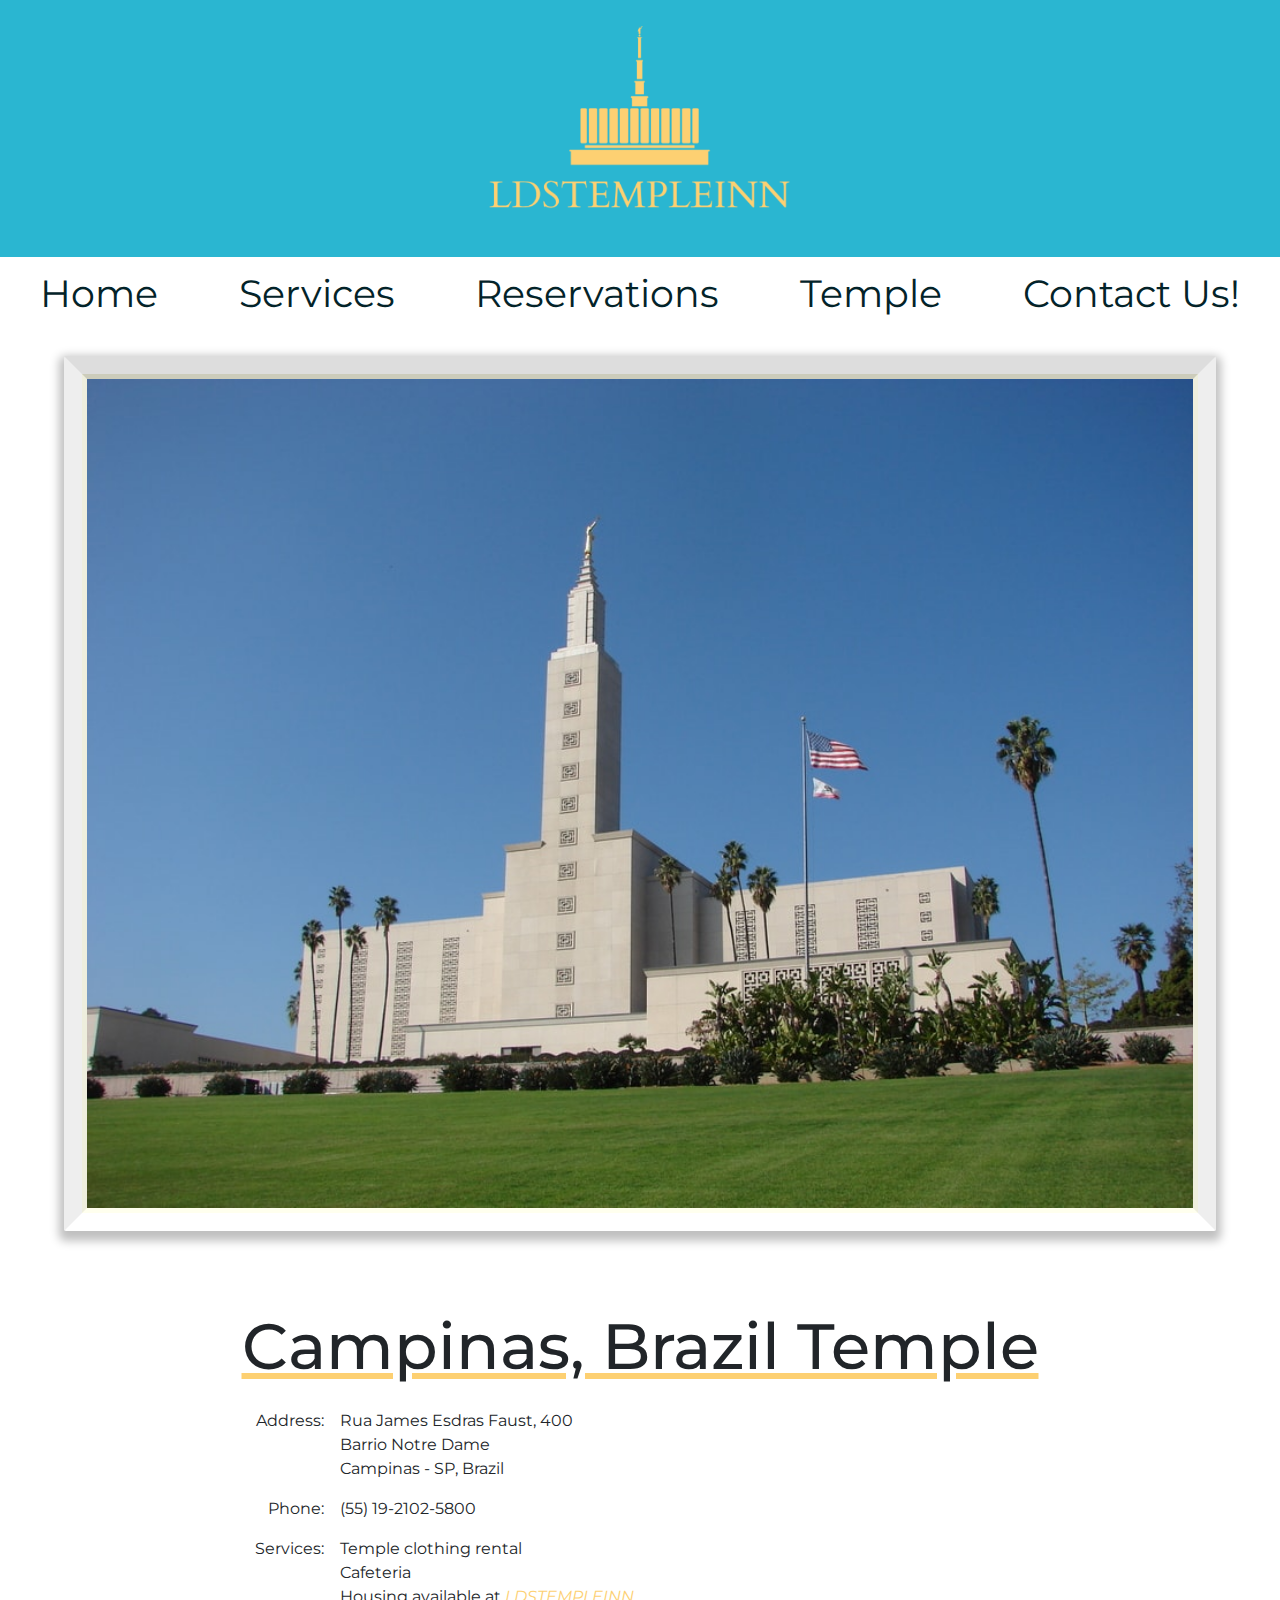
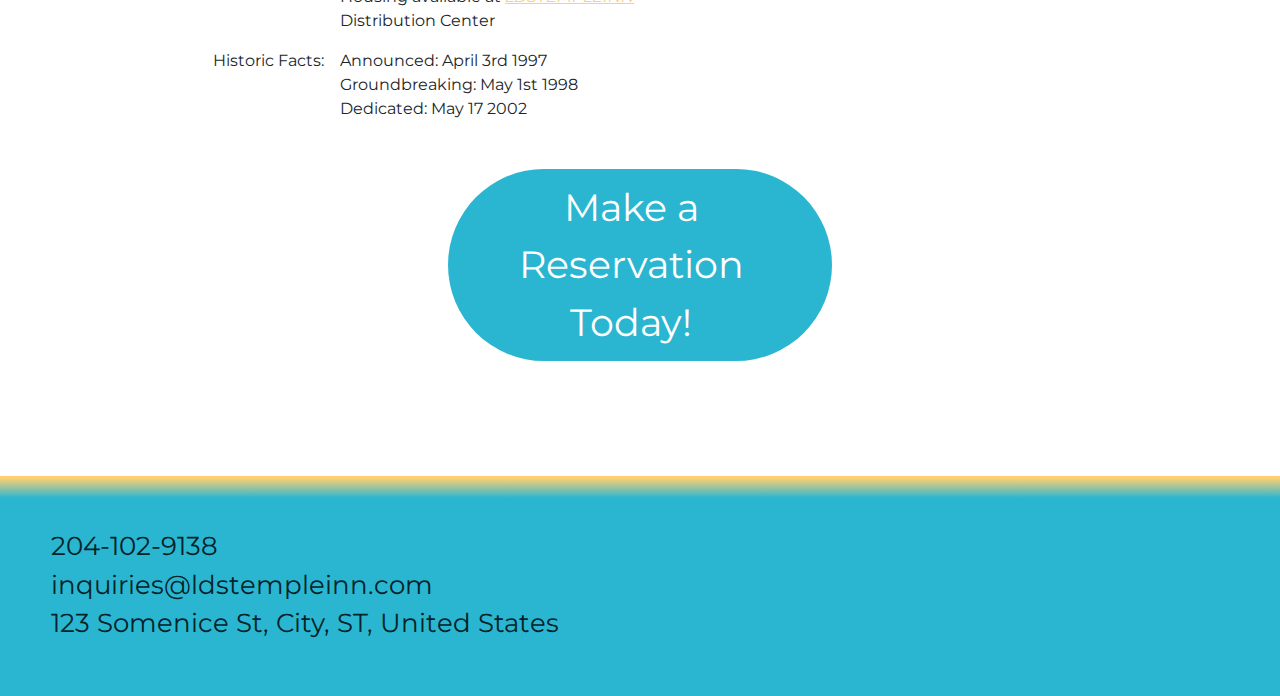
<file: index.html>
<!DOCTYPE html>
<html>

<head>
  <meta charset="utf-8">
  <title></title>
  <meta name="author" content="">
  <meta name="description" content="">
  <meta name="viewport" content="width=device-width, initial-scale=1">
  <link rel="stylesheet" href="https://use.fontawesome.com/releases/v5.8.1/css/all.css"
    integrity="sha384-50oBUHEmvpQ+1lW4y57PTFmhCaXp0ML5d60M1M7uH2+nqUivzIebhndOJK28anvf" crossorigin="anonymous">
  <link href="css/normalize.css" rel="stylesheet">
  <link href="css/style.css" rel="stylesheet">
  <link href="https://fonts.googleapis.com/css?family=Montserrat" rel="stylesheet">
  <link rel="stylesheet" href="https://stackpath.bootstrapcdn.com/bootstrap/4.3.1/css/bootstrap.min.css"
    integrity="sha384-ggOyR0iXCbMQv3Xipma34MD+dH/1fQ784/j6cY/iJTQUOhcWr7x9JvoRxT2MZw1T" crossorigin="anonymous">
  <script src="https://code.jquery.com/jquery-3.3.1.slim.min.js"
    integrity="sha384-q8i/X+965DzO0rT7abK41JStQIAqVgRVzpbzo5smXKp4YfRvH+8abtTE1Pi6jizo"
    crossorigin="anonymous"></script>
  <script src="https://cdnjs.cloudflare.com/ajax/libs/popper.js/1.14.7/umd/popper.min.js"
    integrity="sha384-UO2eT0CpHqdSJQ6hJty5KVphtPhzWj9WO1clHTMGa3JDZwrnQq4sF86dIHNDz0W1"
    crossorigin="anonymous"></script>
  <script src="https://stackpath.bootstrapcdn.com/bootstrap/4.3.1/js/bootstrap.min.js"
    integrity="sha384-JjSmVgyd0p3pXB1rRibZUAYoIIy6OrQ6VrjIEaFf/nJGzIxFDsf4x0xIM+B07jRM"
    crossorigin="anonymous"></script>

</head>

<body>

  <header>
    <img src="images/logo.png" />
  </header>
  <nav>
    <ul>
      <li><a href="index.html">Home</a></li>
      <li><a href="services.html">Services</a></li>
      <li><a href="reservation.html">Reservations</a></li>
      <li><a href="temple.html">Temple</a></li>
      <li><a href="contactPage.html">Contact Us!</a></li>
    </ul>
  </nav>
  <main>

    <div id="carousel" class="carousel slide" data-ride="carousel">
      <div class="carousel-item active">
        <img class="d-block w-100" src="images/carousel/car1.jpg" alt="First slide">
      </div>
      <div class="carousel-item">
        <img class="d-block w-100" src="images/carousel/car2.jpg" alt="Second slide">
      </div>
      <div class="carousel-item">
        <img class="d-block w-100" src="images/carousel/car3.jpg" alt="Third slide">
      </div>
      <div class="carousel-item">
        <img class="d-block w-100" src="images/carousel/car4.jpg" alt="Fourth slide">
      </div>
      <div class="carousel-item">
        <img class="d-block w-100" src="images/carousel/car6.jpg" alt="Sixth slide">
      </div>

    </div>

    <h1 id="campinas">
      Campinas, Brazil Temple
    </h1>
    <div class="grid">
      
      <div>
      Address:
      </div> 
      <div>
      Rua James Esdras Faust, 400<br>
      Barrio Notre Dame<br>
      Campinas - SP, Brazil
      </div>
      <div>
      Phone:
      </div> 
      <div>
      (55) 19-2102-5800
      </div>
      <div>
      Services: 
      </div>
      <div>
      Temple clothing rental<br>
      Cafeteria<br>
      Housing available at <span id="logoInLine"><a href="reservation.html">LDSTEMPLEINN</a></span>
      <br>Distribution Center
      </div>
      <div>
      Historic Facts:
      </div>
      <div>Announced: April 3rd 1997<br>
      Groundbreaking: May 1st 1998<br>
      Dedicated: May 17 2002
      </div>
    </div>


    <button class="button" id="reservationBtn" onclick="myFunction()">

      <span id="btnText">Make a Reservation Today!</span>
      <span id="chevron">&#187;</span>

    </button>


  </main>
  <footer>
    <div>
      <p><i class="fas fa-phone"></i> 204-102-9138</p>
    </div>
    <div>
      <p><i class="fas fa-envelope"></i> inquiries@ldstempleinn.com</p>
    </div>
    <div>
      <p><i class="fas fa-map-marked-alt"></i> 123 Somenice St, City, ST, United States</p>
    </div>
    <div id="socialMedia">
      <div id="innerFlex">
        <a href="#"><i class="fab fa-facebook"></i></a>
        <a href="#"><i class="fab fa-twitter"></i></a>
        <a href="#"><i class="fab fa-instagram"></i></a>
        <a href="#"><i class="fab fa-pinterest"></i></a>
        <a href="#"><i class="fab fa-linkedin"></i></a>
      </div>
    </div>

  </footer>


  <script type="text/javascript" src="script/script.js">

  </script>
</body>

</html>
</file>
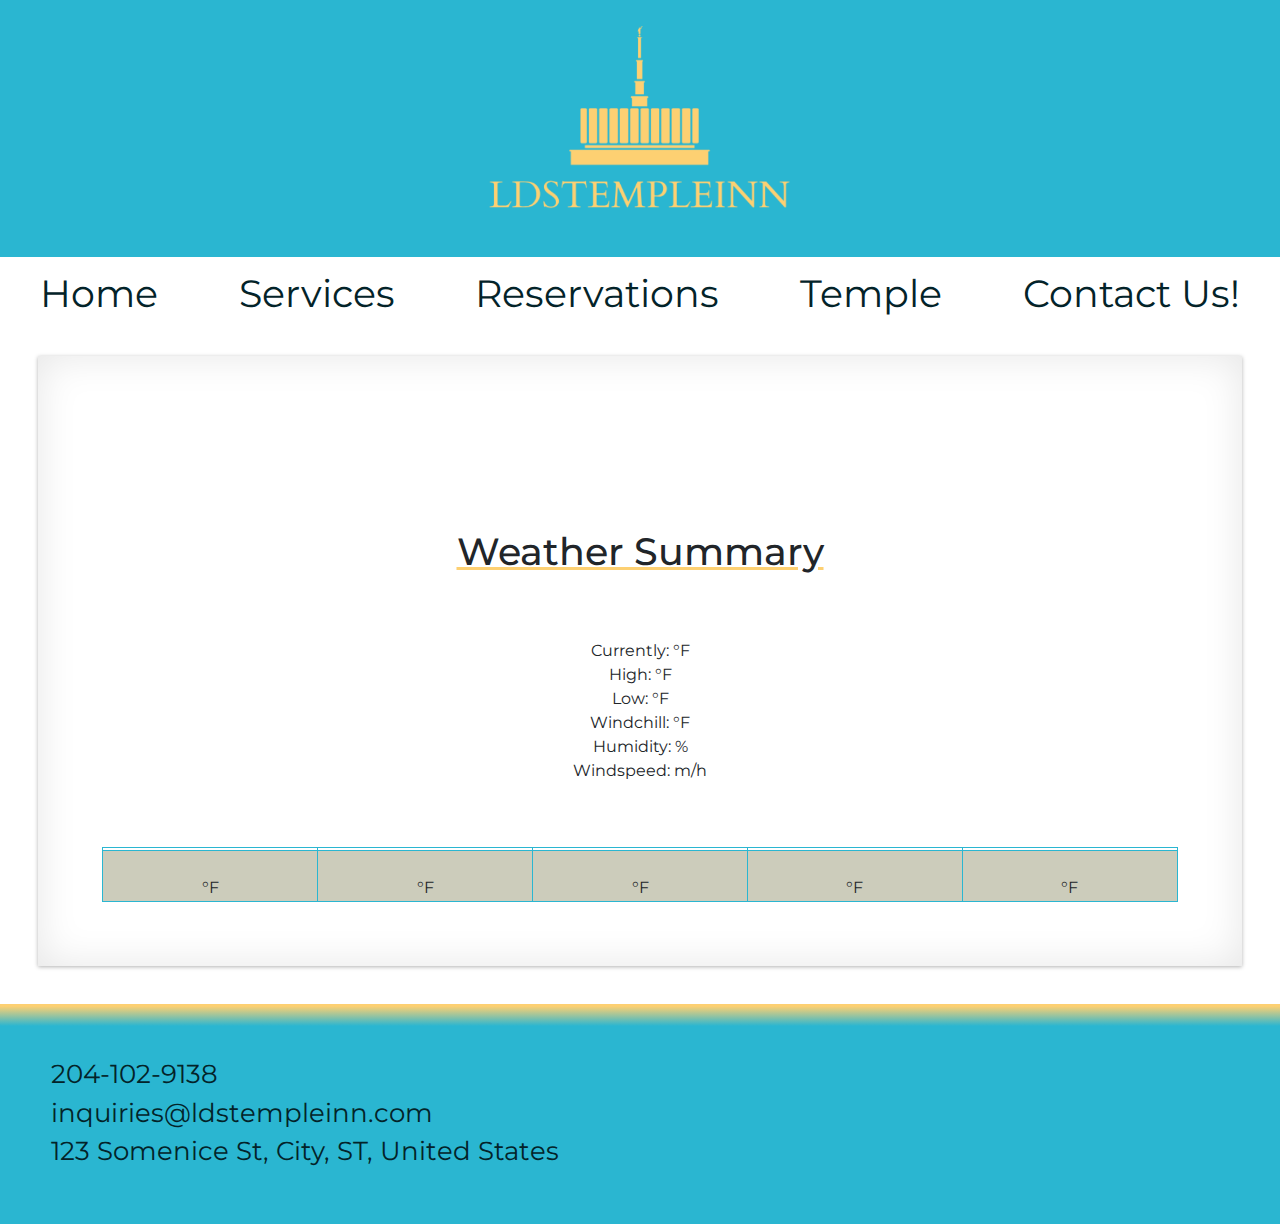
<file: temple.html>
<!DOCTYPE html>
<html>

<head>
  <meta charset="utf-8">
  <title></title>
  <meta name="author" content="">
  <meta name="description" content="">
  <meta name="viewport" content="width=device-width, initial-scale=1">
  <link rel="stylesheet" href="https://use.fontawesome.com/releases/v5.8.1/css/all.css"
    integrity="sha384-50oBUHEmvpQ+1lW4y57PTFmhCaXp0ML5d60M1M7uH2+nqUivzIebhndOJK28anvf" crossorigin="anonymous">
  <link href="css/normalize.css" rel="stylesheet">
  <link href="css/style.css" rel="stylesheet">
  <link href="https://fonts.googleapis.com/css?family=Montserrat" rel="stylesheet">
  <link rel="stylesheet" href="https://stackpath.bootstrapcdn.com/bootstrap/4.3.1/css/bootstrap.min.css"
    integrity="sha384-ggOyR0iXCbMQv3Xipma34MD+dH/1fQ784/j6cY/iJTQUOhcWr7x9JvoRxT2MZw1T" crossorigin="anonymous">
  <script src="https://code.jquery.com/jquery-3.3.1.slim.min.js"
    integrity="sha384-q8i/X+965DzO0rT7abK41JStQIAqVgRVzpbzo5smXKp4YfRvH+8abtTE1Pi6jizo"
    crossorigin="anonymous"></script>
  <script src="https://cdnjs.cloudflare.com/ajax/libs/popper.js/1.14.7/umd/popper.min.js"
    integrity="sha384-UO2eT0CpHqdSJQ6hJty5KVphtPhzWj9WO1clHTMGa3JDZwrnQq4sF86dIHNDz0W1"
    crossorigin="anonymous"></script>
  <script src="https://stackpath.bootstrapcdn.com/bootstrap/4.3.1/js/bootstrap.min.js"
    integrity="sha384-JjSmVgyd0p3pXB1rRibZUAYoIIy6OrQ6VrjIEaFf/nJGzIxFDsf4x0xIM+B07jRM"
    crossorigin="anonymous"></script>

</head>

<body>

  <header>
    <img src="images/logo.png" />
  </header>
  <nav>
    <ul>
      <li><a href="index.html">Home</a></li>
      <li><a href="services.html">Services</a></li>
      <li><a href="reservation.html">Reservations</a></li>
      <li><a href="temple.html">Temple</a></li>
      <li><a href="contactPage.html">Contact Us!</a></li>
    </ul>
  </nav>
  <main>

    <section class="effect8" id="campinas">
            
            <h1 id="campinas.name"></h1>
            <h3 id="campinas.address.street"></h3>
            <h3 id="campinas.address.city"></h3>
            <h3 id="campinas.address.stateCountry"></h3>
            <br>
            <h3 id="campinas.tel"></h3>
            <h3 id="campinas.services"></h3>
            <h3 id="campinas.history"></h3>
            <h3 id="campinas.closure"></h3>
            <h2>Weather Summary</h2>

            <h2></h2>
        <div id="summ">
          
          Currently: <span id="currently"></span>&deg;F</br>
          High: <span id="high"></span>&deg;F</br>
          Low: <span id="low"></span>&deg;F</br>
          Windchill: <span id="output"></span>&deg;F</br>
          Humidity: <span id="humidity"></span>%</br>
          Windspeed: <span id="windspeed"></span>m/h</br>
        </div>
        <table style="width:100%">
          <tr>
  
            <th id="day1Day"></th>
            <th id="day2Day"></th>
            <th id="day3Day"></th>
            <th id="day4Day"></th>
            <th id="day5Day"></th>
          </tr>
  
          <tr>
            <td><span id="day1icon"></span></br><span id="day1tem"></span>&deg;F</td>
            <td><span id="day2icon"></span></br><span id="day2tem"></span>&deg;F</td>
            <td><span id="day3icon"></span></br><span id="day3tem"></span>&deg;F</td>
            <td><span id="day4icon"></span></br><span id="day4tem"></span>&deg;F</td>
            <td><span id="day5icon"></span></br><span id="day5tem"></span>&deg;F</td>
          </tr>
  
  
        </table>
  
        
  
  
      </section>

  
  </main>
  <footer>
    <div>
      <p><i class="fas fa-phone"></i> 204-102-9138</p>
    </div>
    <div>
      <p><i class="fas fa-envelope"></i> inquiries@ldstempleinn.com</p>
    </div>
    <div>
      <p><i class="fas fa-map-marked-alt"></i> 123 Somenice St, City, ST, United States</p>
    </div>
    <div id="socialMedia">
      <div id="innerFlex">
        <a href="#"><i class="fab fa-facebook"></i></a>
        <a href="#"><i class="fab fa-twitter"></i></a>
        <a href="#"><i class="fab fa-instagram"></i></a>
        <a href="#"><i class="fab fa-pinterest"></i></a>
        <a href="#"><i class="fab fa-linkedin"></i></a>
      </div>
    </div>

  </footer>


  <script type="text/javascript" src="script/script.js">

  </script>
<script src="script/weatherapip.js"></script>

</body>

</html>
</file>
<file: css/style.css>
* {
  font-family: 'Montserrat', sans-serif;
}

header img {
  display: block;
  width: 30%;
  padding: 2vw 0;
  margin: 0 auto;
}

body {
  margin: 0;
}
ul {
  padding: 0;
}
header {
  background-color: #2ab6d1;
}

nav ul {
  list-style-type: none;
  background-color: white;
  display: flex;
  justify-content: space-around;
}



nav {
  margin: 0.5em 0;
}

nav ul li {
  background-color: #fff;
  border-bottom: 1px solid transparent;
}

nav ul li:hover {
  border-color: #fdd072;
}

nav ul li a:link {
  color: #032329;
  text-decoration: none;
  font-size: 3vw;
  padding: 1vw;
  -webkit-transition: color 0.5s ease;
  -moz-transition: color 0.5s ease;
  -o-transition: color 0.5s ease;
  transition: color 0.5s ease;
}

nav ul li a:visited {
  color: #032329;
}

nav ul li a:hover {
  color: #fdd072;
}


#carousel {
  margin: 2em auto;
  overflow: hidden;
  background-color: #ddc;
  border: solid 2vmin #eee;
  border-bottom-color: #fff;
  border-left-color: #eee;
  border-radius: 2px;
  border-right-color: #eee;
  border-top-color: #ddd;
  box-shadow: 0 0 5px 0 rgba(0, 0, 0, .25) inset, 0 5px 10px 5px rgba(0, 0, 0, .25);
  box-sizing: border-box;
  display: block;
  width: 90%;
  position: relative;
  text-align: center;
 
 
}

#carousel img {
  border: solid 5px;
  border-bottom-color: #ffe;
  border-left-color: #eed;
  border-right-color: #eed;
  border-top-color: #ccb;
  min-width:100%;
  min-height:100%;
  
}


  
  .effect8

{
  padding: 5vw;
  margin: 3vw 3vw;
    position:relative;
    -webkit-box-shadow:0 1px 4px rgba(0, 0, 0, 0.3), 0 0 40px rgba(0, 0, 0, 0.1) inset;
       -moz-box-shadow:0 1px 4px rgba(0, 0, 0, 0.3), 0 0 40px rgba(0, 0, 0, 0.1) inset;
            box-shadow:0 1px 4px rgba(0, 0, 0, 0.3), 0 0 40px rgba(0, 0, 0, 0.1) inset;
}
.effect8:before, .effect8:after
{
    content:"";
    position:absolute;
    z-index:-1;
    -webkit-box-shadow:0 0 20px rgba(0,0,0,0.8);
    -moz-box-shadow:0 0 20px rgba(0,0,0,0.8);
    box-shadow:0 0 20px rgba(0,0,0,0.8);
}
.effect8:after
{
    right:10px;
    left:auto;
    -webkit-transform:skew(8deg) rotate(3deg);
       -moz-transform:skew(8deg) rotate(3deg);
        -ms-transform:skew(8deg) rotate(3deg);
         -o-transform:skew(8deg) rotate(3deg);
            transform:skew(8deg) rotate(3deg);
}



#campinas{
  margin-top: 2em;
}
 
h1 {
  
  font-size: 5vw !important; 
  text-align: center;
  margin-top: 6vw !important;
  text-decoration: underline;
  text-decoration-color: #fdd072;
}

h2 {
  text-decoration: underline;
  text-decoration-color: #fdd072;
  margin-top: 3vw 0 !important;
  font-size: 3vw !important;
  text-align: center;
}

table, th, td {
  text-align: center;
  border: 0.1em #2ab6d1 solid;
}
table{
  border-spacing: 10px;
  border-collapse: separate;
}
td{
  background-color: #ccb;
}



#summ{
  margin: 5vw auto ;
  text-align: center;
  

}

#logoInLine a{
  color:#fdd072;
  text-decoration: underline;
  font-style: italic;
}

.grid{
  display: grid;
  grid-template: auto auto auto auto / 1fr 3fr;
  grid-gap: 1em;
  padding: 1em;
  margin-bottom: 2em;
}

.grid div:nth-child(2n + 1) {
  text-align: right;
}


.button {
  display: flex;
  justify-content: center;
  align-items: center;
  background-color: #2ab6d1;
  border: none;
  border-radius: 25%/50%;
  color: #FFFFFF;
  font-size: 3vw;
  padding: 1vw 10vw;
  width: 30vw;
  transition: all 0.5s ease;
  cursor: pointer;
  height: 15vw;
  margin: 0  auto 3em;
}


.button span {
  cursor: pointer;
}

#chevron {
  position: relative;
  right: -1em;
  opacity: 0;
  transition: 0.5s ease-out;
}

.button:hover {
  padding-left: 2em;
}

.button:hover #chevron {
  opacity: 1;
}

footer {
   margin-top: 1em;
  font-size: 2vw;
  color: #032329;
  background-image: linear-gradient(#fdd072 1%, #2ab6d1 10%);
  padding-top: 2em;
  padding-bottom: 0.3em; 
  
  
}
footer div{
  display: flex;
  justify-content: flex-start;
  padding: 0 2em;
  margin:0;
}
footer div i{
  color: #fdd072;
}
#innerFlex{
  padding-top: 1.8em ;
  width: 100%;
  display: flex;
  justify-content: center;
}
footer div a {
  font-size: 3vw;
  padding: 0 0.2em;
  

}

footer div p{
  margin: 0;
}
</file>
